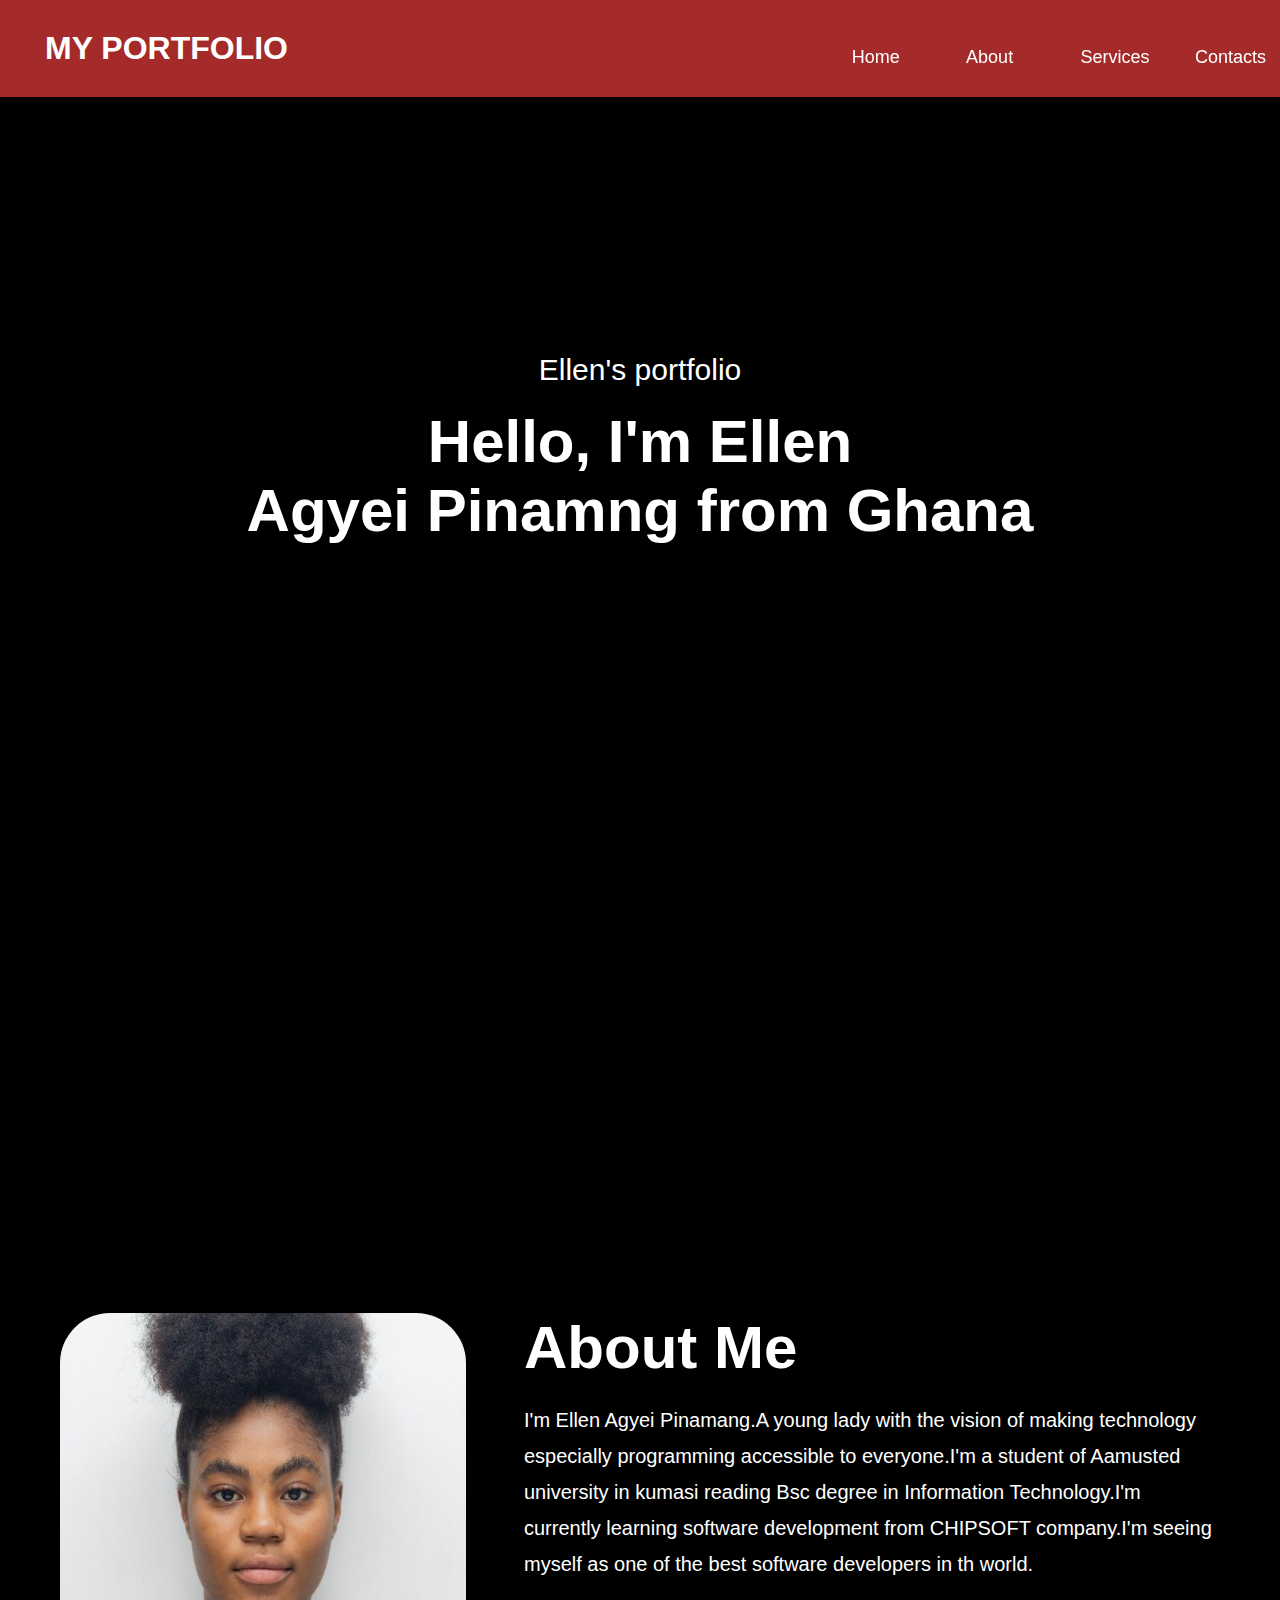
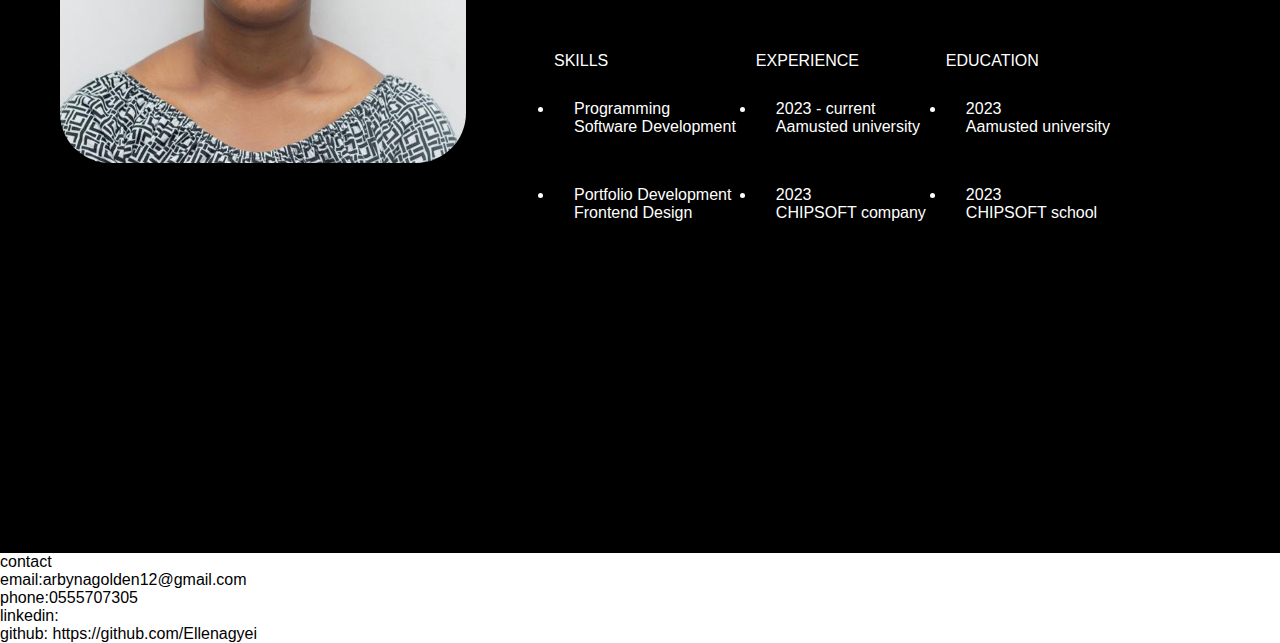
<file: index.html>
<!DOCTYPE html>
<html lang="en">
<head>
    <meta charset="UTF-8">
    <meta http-equiv="X-UA-Compatible" content="IE=edge">
    <meta name="viewport" content="width=device-width, initial-scale=1.0">
    <title>Ellen Portfolio Website</title>
    <link rel="stylesheet" href="style.css">
</head>
<body>

<div id="header">
<div class="container">
       <nav>
        <h1> MY PORTFOLIO</h1>
        <ul>  
            <li><a href="#Home">Home</a></li>
            <li><a href="#About">About</a></li>
            <li><a href="#Services">Services</a></li>
            <li><a href="#Contacts">Contacts</a></li>
      </ul>
    </nav>
    <div class="header-text">
        <div class="header-content">
            <p>Ellen's  portfolio</p>
            <h1>Hello, I'm <span> Ellen </span><br> Agyei Pinamng from Ghana</h1>
        </div>
    </div>
</div>
<!----------about---------->
<div id="about">
    <div class="container" id="About">

        <div class="row">
            <div class="about-col-1">
              <img width="400px" src="Ellen White.jpg">
            </div>
            <div class="about-col-2">
                <h1 class="sub-title">About Me</h1>
                <div class="tab-titles">
                    <p>I'm Ellen Agyei Pinamang.A young lady with the vision of making technology especially programming accessible to everyone.I'm a student of Aamusted university in kumasi reading Bsc degree in Information Technology.I'm currently learning software development from CHIPSOFT company.I'm seeing myself as one of the best software developers in th world.</p>
                </div>
                
                <div class="new">

                    <div class="tab-contents" id="skills">
                    <p class="tab-links active-link" >SKILLS</p>
                    <ul>
                        <li><span>Programming</span><br>Software Development</li>
                        <li><span>Portfolio Development</span><br>Frontend Design</li>
                        
                    </ul>
                </div>
                <div class="tab-contents" id="experience">
                    <p class="tab-links active-link" >EXPERIENCE</p>
                    <ul>
                        <li><span>2023 - current</span><br>Aamusted university</li>
                        <li><span>2023</span><br>CHIPSOFT company</li>
                        
                    </ul>
                </div>
                <div class="tab-contents" id="education">
                    <p class="tab-links active-link" >EDUCATION</p>
                    <ul>
                        <li><span>2023</span><br>Aamusted university</li>
                        <li><span>2023</span><br>CHIPSOFT school</li>
                        
                    </ul> 
                </div> 
                    </div>
                 </div>
        </div>
    </div>
</div>

<!------------------contacts------------------>
<div id="Contacts">
    <div class="container" id="Contacts">
        <p>contact</p>
    <p>email:arbynagolden12@gmail.com</p>
    <p>phone:0555707305</p>
    <p>linkedin:</p>
    <p>github: https://github.com/Ellenagyei</p></div>

</div>



</body>
</html>
</file>
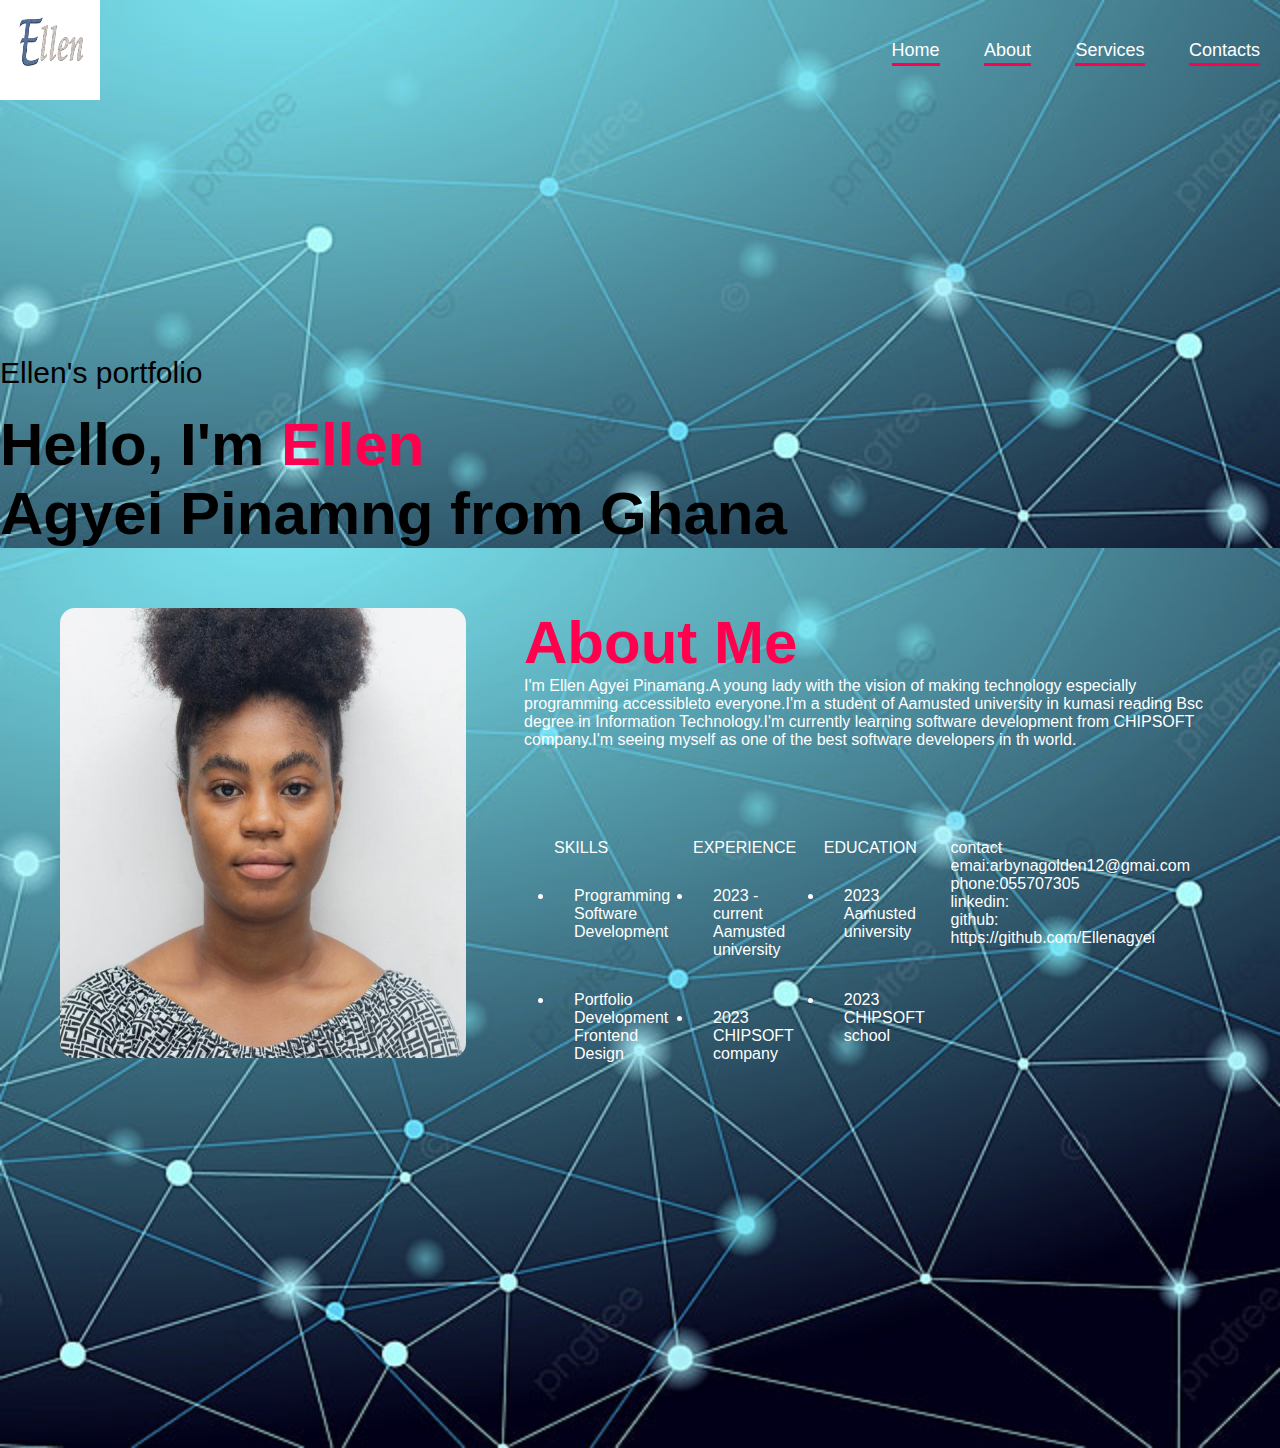
<file: portfolllio.html>
<!DOCTYPE html>
<html lang="en">
<head>
    <meta charset="UTF-8">
    <meta http-equiv="X-UA-Compatible" content="IE=edge">
    <meta name="viewport" content="width=device-width, initial-scale=1.0">
    <title>Ellen Portfolio Website</title>
    <link rel="stylesheet" href="portfolio.css">
</head>
<body>
<div id="header">
<div class="container">
       <nav>
        <img src="logo.jpg" alt="logo">
        <ul>
            <li><a href="#Home">Home</a></li>
            <li><a href="#About">About</a></li>
            <li><a href="#Services">Services</a></li>
            <li><a href="#Contacts">Contacts</a></li>
      </ul>
    </nav>
    <div class="header-text">
        <p>Ellen's  portfolio</p>
        <h1>Hello, I'm <span> Ellen </span><br> Agyei Pinamng from Ghana</h1>
    </div>
</div>
<!----------about---------->
<div id="about">
    <div class="container" id="About">

        <div class="row">
            <div class="about-col-1">
              <img width="400px" src="Ellen White.jpg">
            </div>
            <div class="about-col-2">
                <h1 class="sub-title">About Me</h1>
                <p>I'm Ellen Agyei Pinamang.A young lady with the vision of making technology especially programming accessibleto everyone.I'm a student of Aamusted university in kumasi reading Bsc degree in Information Technology.I'm currently learning software development from CHIPSOFT company.I'm seeing myself as one of the best software developers in th world.</p>
                <div class="tab-titles">
                   
                    
                </div>
                
                <div class="new">

                    <div class="tab-contents" id="skills">
                    <p class="tab-links active-link" >SKILLS</p>
                    <ul>
                        <li><span>Programming</span><br>Software Development</li>
                        <li><span>Portfolio Development</span><br>Frontend Design</li>
                        
                    </ul>
                </div>
                <div class="tab-contents" id="experience">
                    <p class="tab-links active-link" >EXPERIENCE</p>
                    <ul>
                        <li><span>2023 - current</span><br>Aamusted university</li>
                        <li><span>2023</span><br>CHIPSOFT company</li>
                        
                    </ul>
                </div>
                <div class="tab-contents" id="education">
                    <p class="tab-links active-link" >EDUCATION</p>
                    <ul>
                        <li><span>2023</span><br>Aamusted university</li>
                        <li><span>2023</span><br>CHIPSOFT school</li>
                        
                    </ul>
                </div> 
                <div class="v">
                    <p>contact</p>
                <p>emai:arbynagolden12@gmai.com</p>
                <p>phone:055707305</p>
                <p>linkedin:</p>
                <p>github: https://github.com/Ellenagyei</p></div>   
                
                </div>
                
                
            </div>
        </div>
    </div>
</div>
</div>
<!-----------Contact---------> 

</body>
</html>
</file>
<file: style.css>
*{
 margin: 0%;
 padding: 0%;
 font-family: Arial,sans-serif;
 box-sizing: border-box;
}
body{
    padding: 0%;
    margin: 0%;
    /* background: black; */
    /* content:white; */
}  
#header{
    width: 100%;
    height: 100vh;
    background: black;
background-size: cover;
background-position: center;
}
.container {
    position: static;
    left: 0;
    right: 0;
}
.container nav h1 {
    color: #fff;
    padding: 0 15px;
}
.container img{
    height: 100px;
    width: 100px;
}

nav{
    display: flex;
    align-items: center;
    justify-content: space-between;
    flex-wrap: wrap;
    margin: 0;
    background: brown;
    padding: 30px;
    
    
    
} 
.logo{
    width: 140px;
}

nav ul li{
    display: inline-block;
    list-style: none;
    margin: 10px 20px;
    padding: 0 35px;
}
nav ul li a{
    color: white;
    text-decoration: none;
    font-size: 18px;
    position: fixed;
    
    
}



.header-text{
    color: white;
    background-color: #000;
    margin-top: 20%;
    font-size: 30px;
    height: 100vh;
    
}
.header-content {
    width: 75%;
    margin: 0 auto;
    text-align: center;
}
.header-text h1{
    font-size: 60px;
    margin-top: 20px;
}
.header-text h1 span{
    color: white;
}
/*--------about--------*/
#about{
    height: 100vh;
    width: 100%;
    background: black ;
   background-size: cover;
   background-position: center;
    color: white;
    padding: 80px o;
    /* margin-top: 150px; */
}
.container .row {
    display: flex;
    justify-content: space-between;
    flex-wrap: wrap;
    padding: 60px;
}
.about-col-1{
    flex-basis: 35%;
}
    .about-col-1 img{
        width: 100%;
        height: 50vh;
        border-radius: 50px;
    }
    .about-col-2{
        flex-basis: 60%;
    }
    .sub-title{
        font-size: 60px;
        font-weight: 600;
        color: white;
    }
    .tab-titles{
        display: flex;
        margin: 20px 0 40px;
    }
    .tab-titles p {
        font-size: 20px;
        line-height: 1.8em;
    }
    /* .tab-links{
        margin-right: 50px;
        font-size: 18px;
        font-weight: 500;
        cursor: pointer;
        position: relative;
    }
    .tab-links::after{
        content: '';
        width: 0;
        height: 3px;
        background: #ff004f;
        position: absolute;
        left: 0;
        bottom: -8px;
        transition: 0.5s;
    }
    .tab-links.active-link::after{
        width: 5%;
    } 

.tab-contents ul li span{
    color: #ff004f;
    font-size: 14px;
}
.tab-contents{
    display: none;
}
.tab-contents.active-tab{
    display: block;
} */
.tab-contents ul li{
padding: 20px;
color: white;
    margin: 10px 0;
}
.new{
    display: flex;
    padding: 30px;
}
.fr p{
    padding-bottom: 20px;
}
---------contacts----------------
#contacts{
    width: 100%;
    height: 100vh;
    background: #000;
    background-size: cover;
    background-position: center;
    color: white;
    padding: 80px 0;
    margin: 0;
}
</file>
<file: portfolio.css>
*{
 margin: 0%;
 padding: 0%;
 font-family: Arial,sans-serif;
 box-sizing: border-box;
}
body{
    padding: 0%;
    margin: 0%;
    /* background: black; */
    /* content:white; */
}  
#header{
    width: 100%;
    height: 100vh;
    background-image: url(pngtree-futuristic-shape-abstract-background-chemistry-technology-concept-for-website-image_438818.jpg);
background-size: cover;
background-position: center;
}

.container img{
    height: 100px;
    width: 100px;
}

nav{
    display: flex;
    align-items: center;
    justify-content: space-between;
    flex-wrap: wrap;
} 
.logo{
    width: 140px;
}

nav ul li{
    display: inline-block;
    list-style: none;
    margin: 10px 20px;
}
nav ul li a{
    color: white;
    text-decoration: none;
    font-size: 18px;
    position: relative;
}
nav ul li a::after{
    content:'';
    width: 100%;
    height: 3px;
    background: #ff004f;
    position: absolute;
    left: 0;
    bottom: -6px;
}   
.header-text{
    margin-top: 20%;
    font-size: 30px;
}
.header-text h1{
    font-size: 60px;
    margin-top: 20px;
}
.header-text h1 span{
    color: #ff004f;
}
/*--------about--------*/
#about{
    height: 100vh;
    width: 100%;
    background-image:url(pngtree-futuristic-shape-abstract-background-chemistry-technology-concept-for-website-image_438818.jpg) ;
   background-size: cover;
   background-position: center;
    color: white;
    padding: 80px o;
}
.container .row {
    display: flex;
    justify-content: space-between;
    flex-wrap: wrap;
    padding: 60px;
}
.about-col-1{
    flex-basis: 35%;
}
    .about-col-1 img{
        width: 100%;
        height: 50vh;
        border-radius: 15px;
    }
    .about-col-2{
        flex-basis: 60%;
    }
    .sub-title{
        font-size: 60px;
        font-weight: 600;
        color: #ff004f;
    }
    .tab-titles{
        display: flex;
        margin: 20px 0 40px;
    }
    /* .tab-links{
        margin-right: 50px;
        font-size: 18px;
        font-weight: 500;
        cursor: pointer;
        position: relative;
    }
    .tab-links::after{
        content: '';
        width: 0;
        height: 3px;
        background: #ff004f;
        position: absolute;
        left: 0;
        bottom: -8px;
        transition: 0.5s;
    }
    .tab-links.active-link::after{
        width: 5%;
    } 

.tab-contents ul li span{
    color: #ff004f;
    font-size: 14px;
}
.tab-contents{
    display: none;
}
.tab-contents.active-tab{
    display: block;
} */
.tab-contents ul li{
padding: 20px;
color: white;
    margin: 10px 0;
}
.new{
    display: flex;
    padding: 30px;
}
.fr p{
    padding-bottom: 20px;
}
.Contact{
    height: 20vh;
    width: 100%;
    background: black;
    color: white;
}
.Contact p{
    text-align: center;
    font-size: 23px;
    padding-top: 20px;
}
.Contact p span{
    color: firebrick;
    font-size: 30px;
}
.Contact .media{
    margin: 0 auto;
    width: 20px;
    height: 5vh;
    display: flex;
}
.Contact .media i{
    padding: 15px;
    text-align: center;
    font-size: 30px;
    color: blue; 
}
</file>
